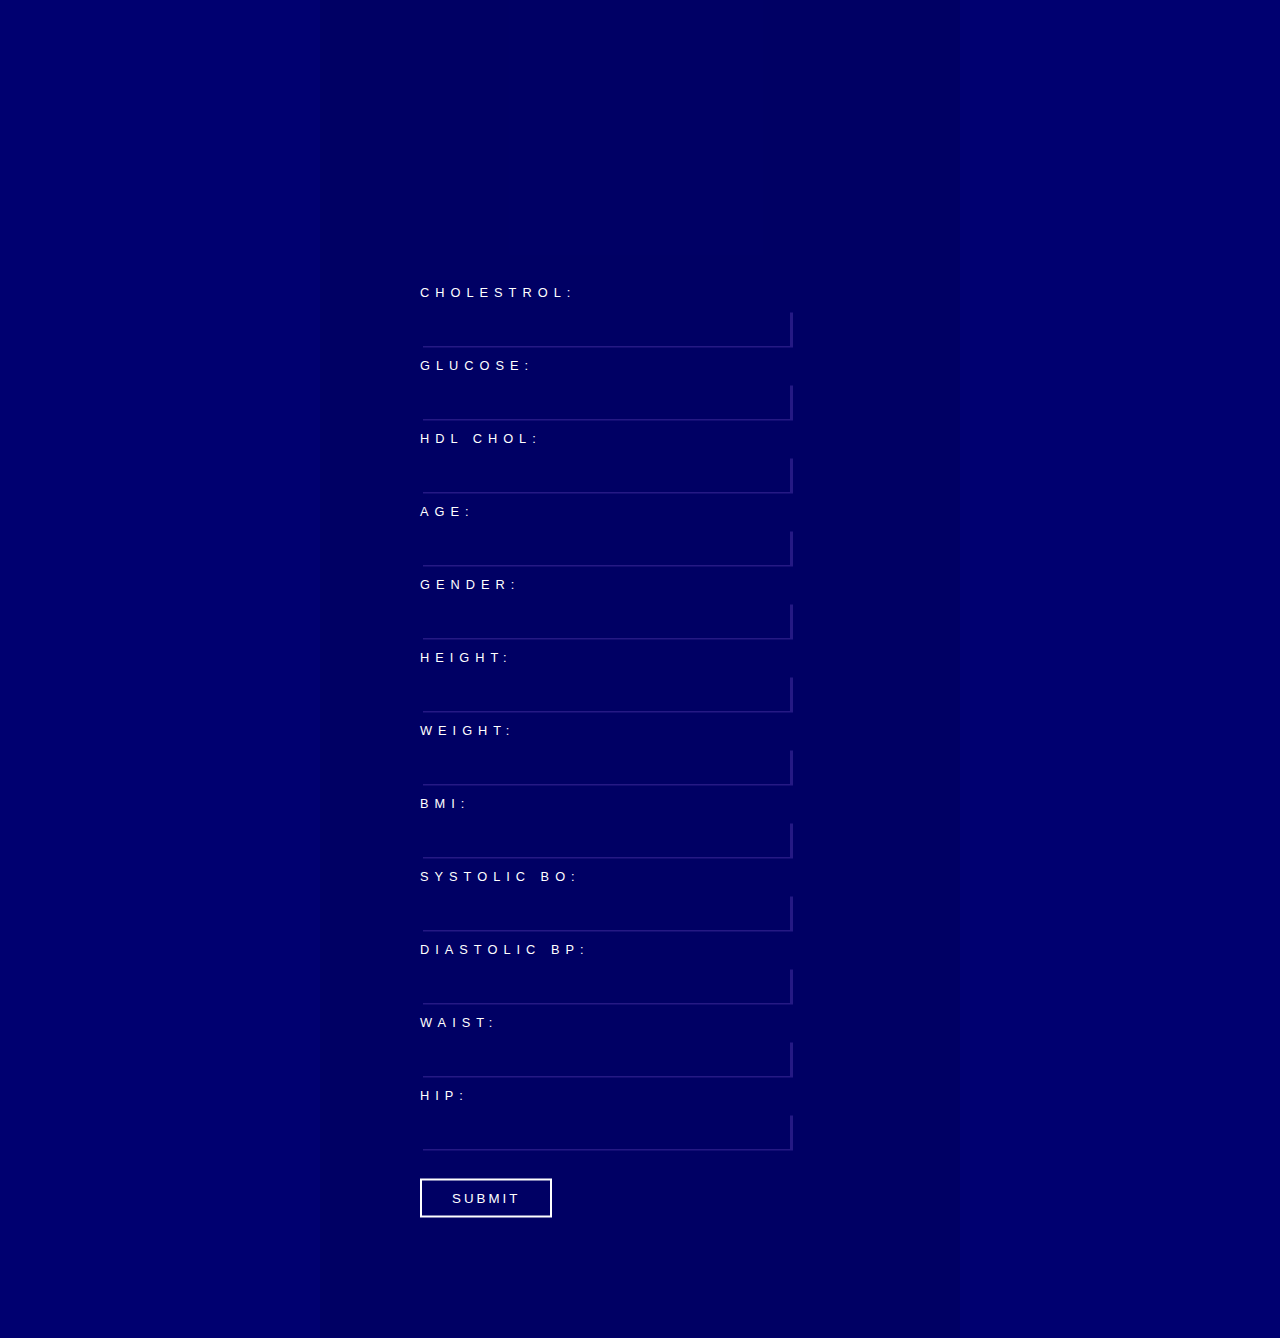
<file: Front-end/diabetes.html>
<!DOCTYPE html>
<html lang="en">
<head>
    <meta charset="UTF-8">
    <meta http-equiv="X-UA-Compatible" content="IE=edge">
    <meta name="viewport" content="width=device-width, initial-scale=1.0">
    <title>Medvice</title>
    <link rel="stylesheet" href="https://cdn.jsdelivr.net/npm/bootstrap@4.5.3/dist/css/bootstrap.min.css"
        integrity="sha384-TX8t27EcRE3e/ihU7zmQxVncDAy5uIKz4rEkgIXeMed4M0jlfIDPvg6uqKI2xXr2" crossorigin="anonymous">
    
    <!-- jQuery and JS bundle w/ Popper.js -->
    <script src="https://code.jquery.com/jquery-3.5.1.slim.min.js"
        integrity="sha384-DfXdz2htPH0lsSSs5nCTpuj/zy4C+OGpamoFVy38MVBnE+IbbVYUew+OrCXaRkfj"
        crossorigin="anonymous"></script>
    <script src="https://cdn.jsdelivr.net/npm/bootstrap@4.5.3/dist/js/bootstrap.bundle.min.js"
        integrity="sha384-ho+j7jyWK8fNQe+A12Hb8AhRq26LrZ/JpcUGGOn+Y7RsweNrtN/tE3MoK7ZeZDyx"
        crossorigin="anonymous"></script>
    <link rel="stylesheet" href="diabetes.css">
</head>
<body>
    <form>
        <label> Cholestrol: </label> <br>
        <input type="text" placeholder="" /> <br>
        <label> Glucose: </label> <br>
        <input type="text" placeholder="" /> <br>
        <label> HDL Chol: </label> <br>
        <input type="text" placeholder="" /> <br>
        <label> Age: </label> <br>
        <input type="text" placeholder="" /> <br>

        <label> Gender: </label> <br>
        <input type="text" placeholder="" /> <br>
        <label> Height: </label> <br>
        <input type="text" placeholder="" /> <br>
        <label> Weight: </label> <br>
        <input type="text" placeholder="" /> <br>
        <label> BMI: </label> <br>
        <input type="text" placeholder="" /> <br>

        <label> Systolic BO: </label> </br>
        <input type="text" placeholder="" /><br>
        <label> Diastolic BP: </label> </br>
        <input type="text" placeholder="" /></br>
        <label> Waist: </label> </br>
        <input type="text" placeholder="" />
    </br>
    <label> Hip: </label> </br>
    <input type="text" placeholder="" />
        <button> Submit </button>
    </form>

</body>
</html>
</file>
<file: Front-end/diabetes.css>
body{
  background: #000070;

}

form{
  position: absolute;
  top: 50%;
  left: 50%;
  transform: translate(-50%,-50%);
  background: rgba(0,0,0,.1);
  padding: 100px;
  padding-top: 80vh;
}

label{
 font-family: sans-serif;
  letter-spacing: 6px;
  text-transform: uppercase;
  font-size: .8em;
  color: #FFF;
}

input[type=text]{
  display: inline-block;
  border: none;
  text-align: left;
  box-shadow: 3px 2px rgba(121, 83, 210,.3 );
  padding: 10px;
  width: 350px;
  margin: 10px 0;
  background: transparent;
  color: #FFF;
}

input[type=text]:focus{
  background: none;
  border: none;
  color: #FFF;
}

button{
  background: transparent;
  color: #FFF;
  font-family: sans-serif;
  text-transform: uppercase;
  letter-spacing: 3px;
  margin: 20px 0;
  padding: 10px 30px;
  border: 2px solid #FFF;
}

button:hover{
  background: transparent;
  border: 2px solid rgba(69, 39, 160, .4);
}
</file>
